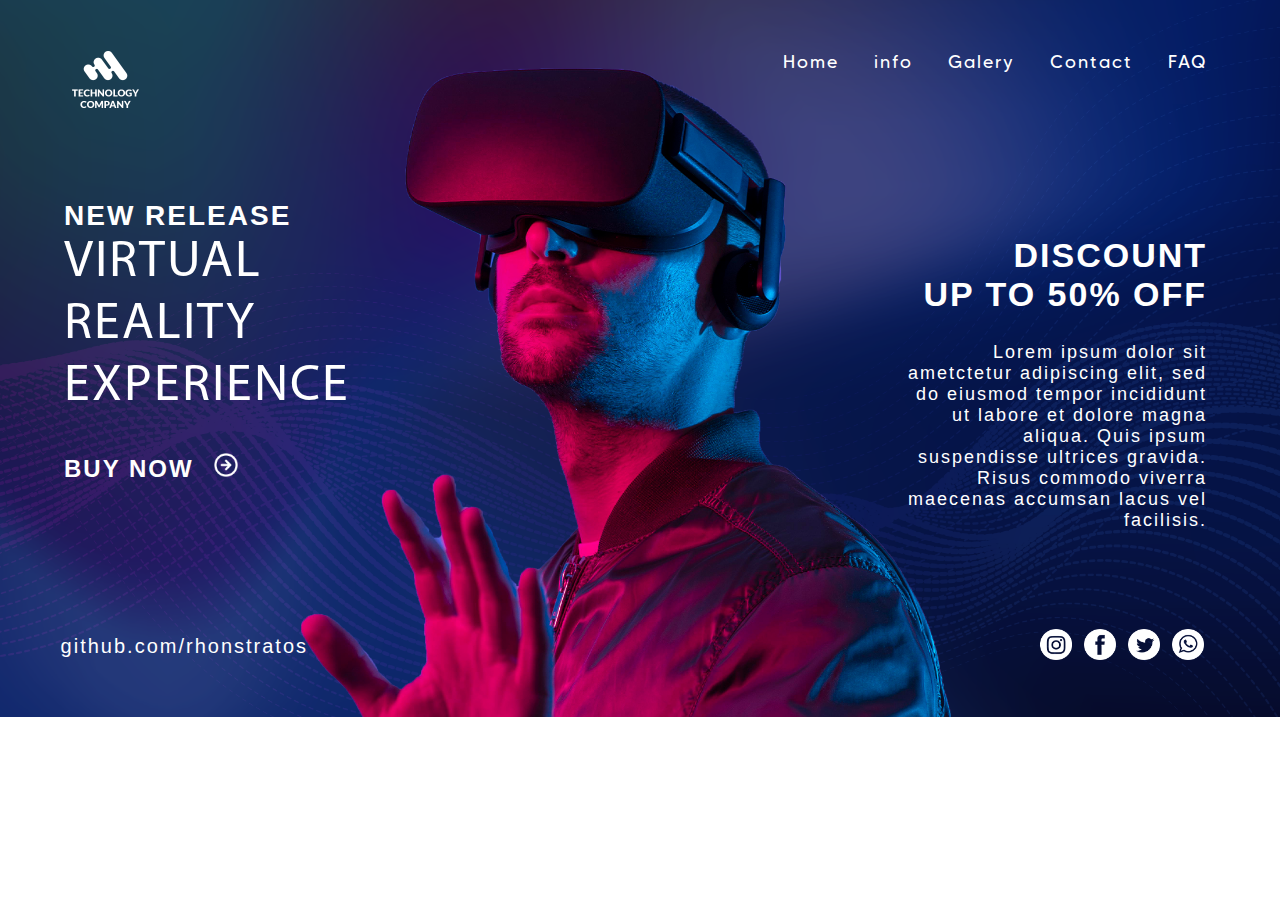
<file: Act3/index.html>
<!-- 
    main repo
    https://github.com/rhonstratos/Web-Systems-and-Technologies

    made with max resolution of 1366 x 768
    some elements may change
-->
<!DOCTYPE html>
<html lang="en">
<head>
    <meta charset="UTF-8">
    <meta http-equiv="X-UA-Compatible" content="IE=edge">
    <meta name="viewport" content="width=device-width, initial-scale=1.0">
    <meta name="author" content="Ronald Dy Tioco Jr">
    <meta name="description" content="Web Systems and Technologies | Activity 3">
    <title>Activity 3</title>
    <link rel="stylesheet" href="style/style.css">
</head>
<body>
    <div class="container r1">
        <div class="header">
            <ul>
                <li><a href="https://github.com/rhonstratos/Web-Systems-and-Technologies"><img class="logo" src="assets/logo/logo.png" alt="Logo"></a></li>
                <li class="fr end"><a href="#">FAQ</a></li>
                <li class="fr"><a href="#">Contact</a></li>
                <li class="fr"><a href="#">Galery</a></li>
                <li class="fr"><a href="#">info</a></li>
                <li class="fr"><a href="#">Home</a></li>
            </ul>
        </div>
        <div class="content">
            <div class="col1">
                <h2>NEW RELEASE</h2>
                <h1>VIRTUAL REALITY EXPERIENCE</h1>
                <a href="#">BUY NOW<img src="assets/icons/arrow.png" alt="buy"></a>
            </div>
            <div class="col2">
                <h2>DISCOUNT<br>UP TO 50% OFF</h2>
                <p>Lorem ipsum dolor sit ametctetur adipiscing elit, sed do eiusmod tempor incididunt ut labore et dolore magna aliqua. Quis ipsum suspendisse ultrices gravida. Risus commodo viverra maecenas accumsan lacus vel facilisis.</p>
            </div>
        </div>
        <div class="footer">
            <ul>
                <li class="head"><a href="https://github.com/rhonstratos/Web-Systems-and-Technologies">github.com/rhonstratos</a></li>
                <li class="fr end"><a href="#"><img src="assets/icons/wazzup.png" alt="whatsapp"></a></li>
                <li class="fr"><a href="#"><img src="assets/icons/twitter.png" alt="twitter"></a></li>
                <li class="fr"><a href="#"><img src="assets/icons/fb.png" alt="facebook"></a></li>
                <li class="fr"><a href="#"><img src="assets/icons/insta.png" alt="isntagram"></a></li> 
            </ul>
        </div>
    </div>
</body>
</html>
</file>
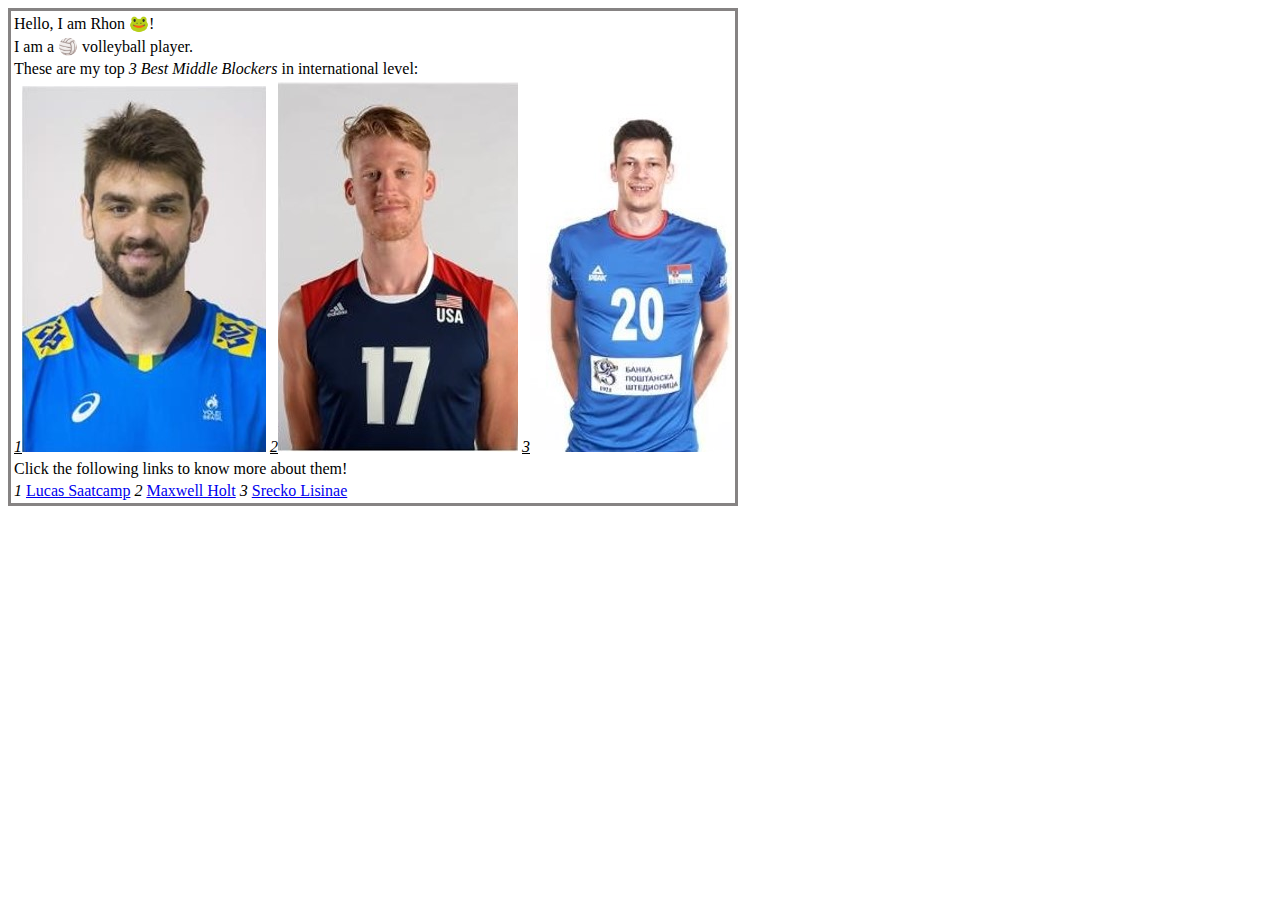
<file: Act1/act1.html>
<!-- 
    main repo
    https://github.com/rhonstratos/Web-Systems-and-Technologies
-->
<!DOCTYPE html>
<html lang="en">
<head>
    <meta charset="UTF-8">
    <meta http-equiv="X-UA-Compatible" content="IE=edge">
    <meta name="viewport" content="width=device-width, initial-scale=1.0">
    <meta name="author" content="Ronald Dy Tioco Jr">
    <meta name="description" content="Web Systems and Technologies | Activity 1">
    
    <title>Activity 1</title>
    
    <style>
        .div1{
            border: 3px solid rgb(134, 131, 131);
            display: inline-block;
        }​
        td{
            padding: 1rem;
        }
    </style>
</head>
<body>
    <div class="div1">
        <table class="tb1">
            <tr><td>Hello, I am Rhon 🐸!</td></tr>
            <tr><td>I am a &#127952  volleyball player.</td></tr>
            <tr><td>These are my top <i>3 Best Middle Blockers</i> in international level:</td></tr>
            <tr>
                <td>
                    <i><u>1</u></i><img src="images/img1.jpg" alt="Error: 404!">
                    <i><u>2</u></i><img src="images/img2.jpg" alt="Error: 404!">
                    <i><u>3</u></i><img src="images/img3.jpg" alt="Error: 404!">
                </td>
            </tr>
            <tr><td>Click the following links to know more about them!</td></tr>
            <tr>
                <td>
                    <i>1</i> <a href="#">Lucas Saatcamp</a>
                    <i>2</i> <a href="#">Maxwell Holt</a> 
                    <i>3</i> <a href="#">Srecko Lisinae</a> 
                </td>
            </tr>
        </table>
    </div>
</body>
</html>
</file>
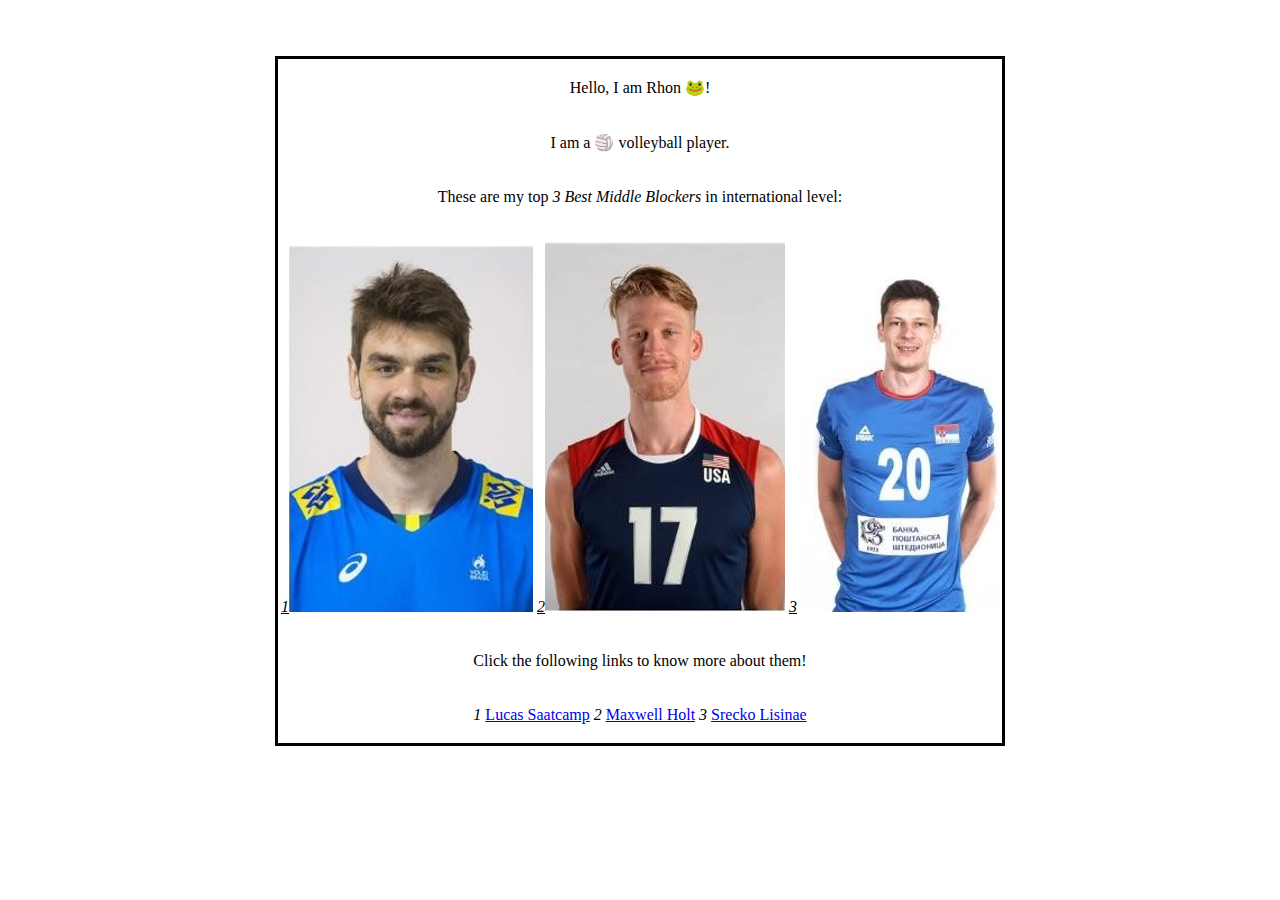
<file: Act1/internationalPlayers.html>
<!-- 
    main repo
    https://github.com/rhonstratos/Web-Systems-and-Technologies
-->
<!DOCTYPE html>
<html lang="en">
<head>
    <meta charset="UTF-8">
    <meta http-equiv="X-UA-Compatible" content="IE=edge">
    <meta name="viewport" content="width=device-width, initial-scale=1.0">
    <meta name="author" content="Ronald Dy Tioco Jr">
    <meta name="description" content="Web Systems and Technologies | Activity 1">
    <title>Activity 1</title> 
    <style>
        .d1{
            text-align: center;
            padding-top:3rem;
        }
        .d2{
            border: 3px solid black;
            display: inline-block;
        }​
        td{
            padding: 1rem;
        }
    </style>
</head>
<body>
    <div class="d1">
        <div class="d2">
            <table class="tb1">
                <tr><td><p>Hello, I am Rhon 🐸!</p></td></tr>
                <tr><td><p>I am a &#127952  volleyball player.</p></td></tr>
                <tr><td><p>These are my top <i>3 Best Middle Blockers</i> in international level:</p></td></tr>
                <tr>
                    <td>
                        <p>
                            <i><u>1</u></i><img src="images/img1.jpg" alt="Error: 404!">
                            <i><u>2</u></i><img src="images/img2.jpg" alt="Error: 404!">
                            <i><u>3</u></i><img src="images/img3.jpg" alt="Error: 404!">
                        </p>
                    </td>
                </tr>
                <tr><td><p>Click the following links to know more about them!</p></td></tr>
                <tr>
                    <td>
                        <p>
                            <i>1</i> <a href="#">Lucas Saatcamp</a>
                            <i>2</i> <a href="#">Maxwell Holt</a> 
                            <i>3</i> <a href="#">Srecko Lisinae</a>
                        </p>
                    </td>
                </tr>
            </table>
        </div>
    </div>
</body>
</html>
</file>
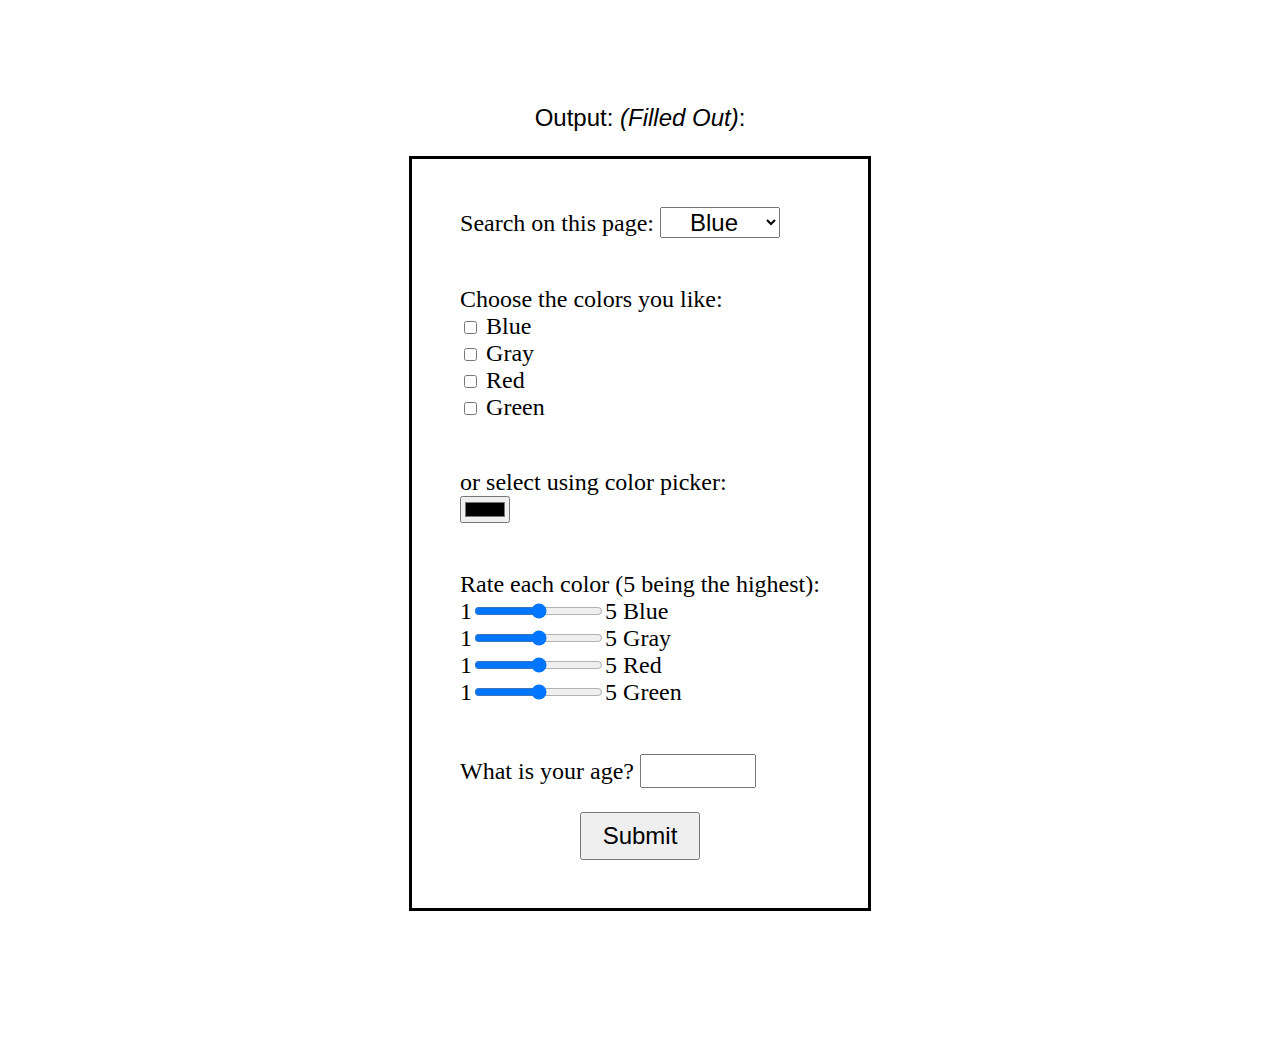
<file: Act2/act2.html>
<!-- 
    main repo
    https://github.com/rhonstratos/Web-Systems-and-Technologies
-->
<!DOCTYPE html>
<html lang="en">
<head>
    <meta charset="UTF-8">
    <meta http-equiv="X-UA-Compatible" content="IE=edge">
    <meta name="viewport" content="width=device-width, initial-scale=1.0">
    <meta name="author" content="Ronald Dy Tioco Jr">
    <meta name="description" content="Web Systems and Technologies | Activity 2">
    <title>Activity 2</title> 
    <style>
        p{
            font-family: 'Gill Sans', 'Gill Sans MT', Calibri, 
            'Trebuchet MS',sans-serif;
        }
        *{
            font-size: x-large;
        }
        .d1{
            text-align: center;
            padding-top:3rem;
            padding-bottom:5rem;
        }
        .d2{
            border: 3px solid black;
            display: inline-block;
            text-align: left;
            padding: 1rem;
        }
        #search-color{
            width: 5em; text-align-last: center;
        }
        input[type=number]{width: 30%; text-align: center;}
        form>div{
            padding: 1em;
        }
    </style>
    <script>
        function updateCBX(){document.getElementById("color-picker").value = document.getElementById("search-color").value;}
        function updateCX(){
            var cx1 = document.getElementById("cx1");
            var cx2 = document.getElementById("cx2");
            var cx3 = document.getElementById("cx3");
            var cx4 = document.getElementById("cx4");
            var cpx = document.getElementById("color-picker");
            if(cx1.checked == true){
                cpx.value = cx1.value;
            }
            if(cx2.checked == true){
                cpx.value = cx2.value;
            }
            if(cx3.checked == true){
                cpx.value = cx3.value;
            }
            if(cx4.checked == true){
                cpx.value = cx4.value;
            }
        }
        
    </script>
</head>
<body>
    <div class="d1">
        <p>Output: <i>(Filled Out)</i>:</p>
        <div class="d2">
            <form action="#" id="main-form">
                <div class="search combobox">
                    <label for="combobox">Search on this page:</label>
                    <select name="combobox" id="search-color" form="main-form"
                    onchange="updateCBX()" onmousedown="">
                        <option value="#0000FF">Blue</option>
                        <option value="#808080">Gray</option>
                        <option value="#ff0000">Red</option>
                        <option value="#00FF00">Green</option>
                    </select>
                </div>
                <div class="checkbox colors">
                    <label for="checkbox">Choose the colors you like:</label><br>
                    <input type="checkbox" onclick="updateCX()" id="cx1" value="#0000FF">
                    <label for="cbx1">Blue</label><br>
                    <input type="checkbox" onclick="updateCX()" id="cx2" value="#808080">
                    <label for="cbx2">Gray</label><br>
                    <input type="checkbox" onclick="updateCX()" id="cx3" value="#ff0000">
                    <label for="cbx3">Red</label><br>
                    <input type="checkbox" onclick="updateCX()" id="cx4" value="#00FF00">
                    <label for="cbx4">Green</label>
                </div>
                <div class="color picker">
                    <label for="color-picker">or select using color picker:</label>
                    <br>
                    <input type="color" name="color-picker" id="color-picker" value="#fff">
                </div>
                <div class="rate color">
                    <label for="">Rate each color (5 being the highest):</label><br>
                    <label>1</label><input type="range" min="1" max="5"><label>5 Blue</label><br>
                    <label>1</label><input type="range" min="1" max="5"><label>5 Gray</label><br>
                    <label>1</label><input type="range" min="1" max="5"><label>5 Red</label><br>
                    <label>1</label><input type="range" min="1" max="5"><label>5 Green</label>
                </div>
                <div class="age">
                    <label>What is your age? </label><input type="number" min="0" max="150">
                </div>
                <div style="text-align:center;padding-top:0;">
                    <input type="submit"style="width:5rem;height:2rem;">
                </div>
            </form>
        </div>
    </div>
</body>
</html>
</file>
<file: Act3/style/style.css>
/*
    main repo
    https://github.com/rhonstratos/Web-Systems-and-Technologies

    made with max resolution of 1366 x 768
    some elements may change
*/
@font-face {
    font-family: 'Myriad Pro';
    src: url('../assets/fonts/MYRIADPRO-REGULAR.OTF');
}
@font-face {
    font-family: 'MADETommySoft';
    src: url('../assets/fonts/MADE-Tommy-Soft-Regular.otf');
}
@font-face {
    font-family: 'Myriad Pro';
    src: url('../assets/fonts/MYRIADPRO-REGULAR.OTF');
    font-weight: bold;
}
@font-face {
    font-family: 'Myriad Pro';
    src: url('../assets/fonts/MYRIADPRO-REGULAR.OTF');
    font-style: italic;
}
@import url('https://fonts.googleapis.com/css2?family=Montserrat:wght@100;200;300;400;500;600;700&family=Roboto:wght@100;300;400;500;700&display=swap');
/*
font-family: 'Myriad Pro';
font-family: 'MADETommySoft';
font-family: 'Montserrat', sans-serif;
font-family: 'Roboto', sans-serif;
*/
body{
    margin: 0;
    padding: 0;
    color:white;
    letter-spacing: 2px;
}
a{
    color:white;
    text-decoration: none;
}
a:hover{
    text-decoration: underline;
}
.container.r1{
    background-image: url('../assets/img/bg2-resized.png');
    background-size: cover;
    background-position: top,center;
    background-repeat: repeat;
    background-attachment: fixed;
    margin: 0;
}
.header ul,.footer ul{
    list-style: none;
    margin: 0;
    padding: 0;
    width: 100%;
    overflow: hidden;
}
.header ul li, .footer ul li{
    display: inline;
    float: left;
}
.header ul li{
    margin-top: 4%;
}
.header a{
    font-family: 'MADETommySoft';
    font-size: large;
}
.header img.logo{
    max-width: 25%;
    margin-left: 27%;
}
.header .fr{
    float: right;
    padding-right: 35px;
}
.header .fr.end{margin-right: 3%;}
.content{
    display: inline-block;
    margin-left: 5%;
    margin-top: 5%;
}
.content .col1{
    width: 25%;
    padding: 0;
    float:left;
}
.content .col1 h1{
    font-family: 'Myriad Pro';
    font-size: 52px;
    font-weight: bold;
    margin-top: 0;
}
.content .col1 h2, .content .col1 a{
    font-family: 'Montserrat', sans-serif;
    font-weight: bold;
    margin-bottom: 0;
}
.content .col1 h2{font-size: 28px;}
.content .col1 a{font-size: 24px;}
.content .col1 img{margin-left: 20px;}
.content .col2{
    width: 25%;
    float: right;
    text-align: right;
    margin: 6%;
    margin-top: 2.5%;
}
.content .col2 h2{
    font-family: 'Montserrat', sans-serif;
    font-size: 34px;
    font-weight: bold;
}
.content .col2 p{
    font-family: 'Roboto', sans-serif;
    font-size: large;
    font-weight: 100;
}
.content img{
    width: 24px;
}
.footer{
    margin-left: 4.5%;
    padding-bottom: 50px;
}
.footer ul li{
    padding:3px;
}
.footer .fr{
    float: right;
    margin-left: 6px;
}
.footer .fr.end{
    margin-right: 6%;
}
.footer .head{
    margin-top: .5%;
}
.footer .head a{
    font-family: 'Montserrat',sans-serif;
    font-weight: 100;
    font-size: 20px;
}
.footer img{
    width: 32px;
}
</file>
